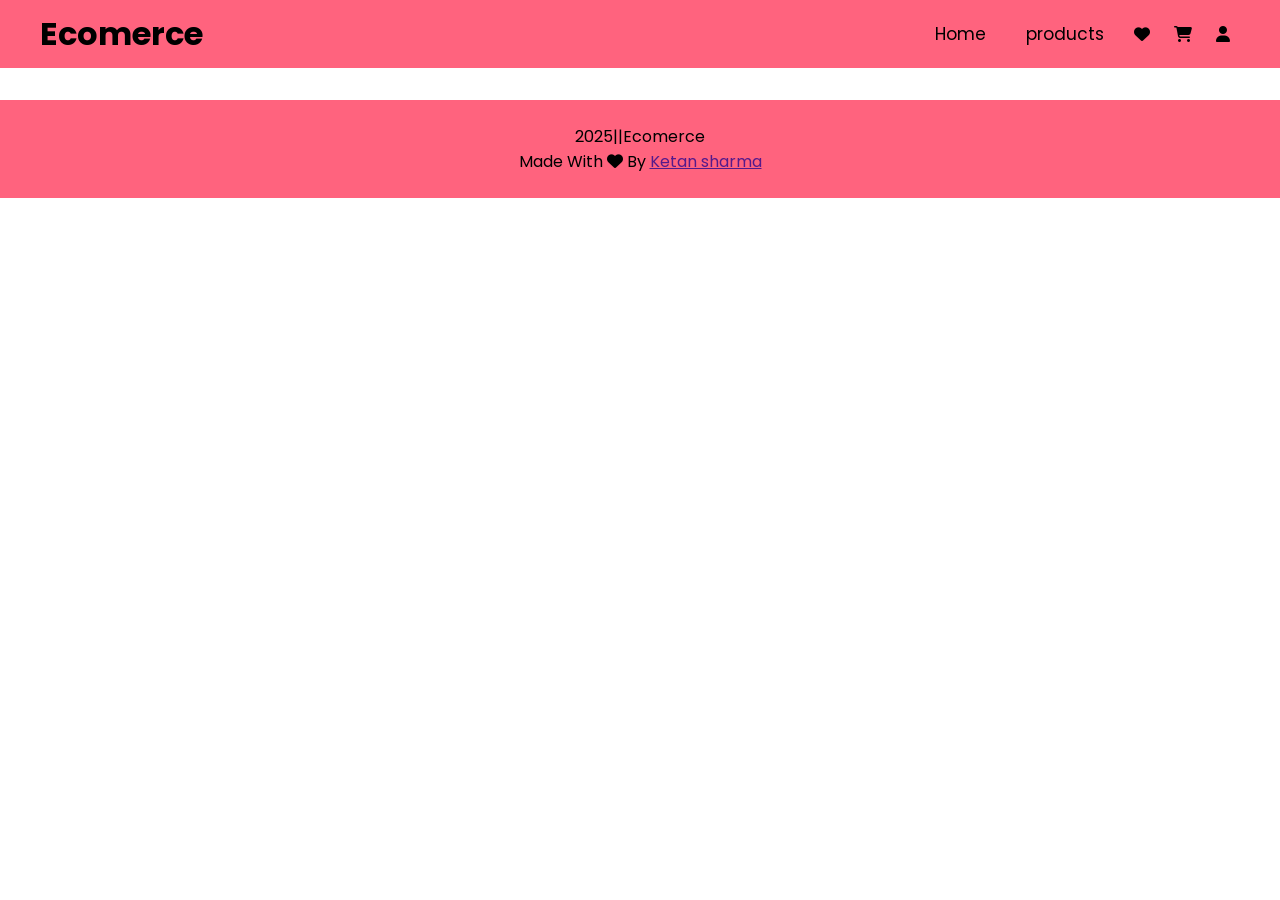
<file: index.html>
<!DOCTYPE html>
<html lang="en">
<head>
    <meta charset="UTF-8">
    <meta name="viewport" content="width=device-width, initial-scale=1.0">
    <link rel="stylesheet" href="index.css">
    <link rel="stylesheet" href="https://cdnjs.cloudflare.com/ajax/libs/font-awesome/6.7.2/css/all.min.css" integrity="sha512-Evv84Mr4kqVGRNSgIGL/F/aIDqQb7xQ2vcrdIwxfjThSH8CSR7PBEakCr51Ck+w+/U6swU2Im1vVX0SVk9ABhg==" crossorigin="anonymous" referrerpolicy="no-referrer" />
    <link rel="preconnect" href="https://fonts.googleapis.com">
<link rel="preconnect" href="https://fonts.gstatic.com" crossorigin>
<link href="https://fonts.googleapis.com/css2?family=Poppins:ital,wght@0,100;0,200;0,300;0,400;0,500;0,600;0,700;0,800;0,900;1,100;1,200;1,300;1,400;1,500;1,600;1,700;1,800;1,900&display=swap" rel="stylesheet">
    <title>Document</title>
</head>
<body>
    <div id="wrapper">
    <header>
          <div class="logo"><h1>Ecomerce</h1></div>
          <nav>
            <ul>
                <li>Home</li>
                <li>products</li>
                <div class="icons">
                    <i class="fa-solid fa-heart"></i>
                    <i class="fa-solid fa-cart-shopping"></i>
                    <i class="fa-solid fa-user"></i>
            </div>
            </ul>
          </nav>
    </header>
    <section>
        <div id="results"></div>
    </section>
    <footer>
        <div id="foot"> <div>2025||Ecomerce</div>
        <div>Made With <span><i class="fa-solid fa-heart"></i></span> By <a href=""> Ketan sharma</a></div></div>
       
    </footer>
</div>

    <script src="index.js"></script>
</body>
</html>
</file>
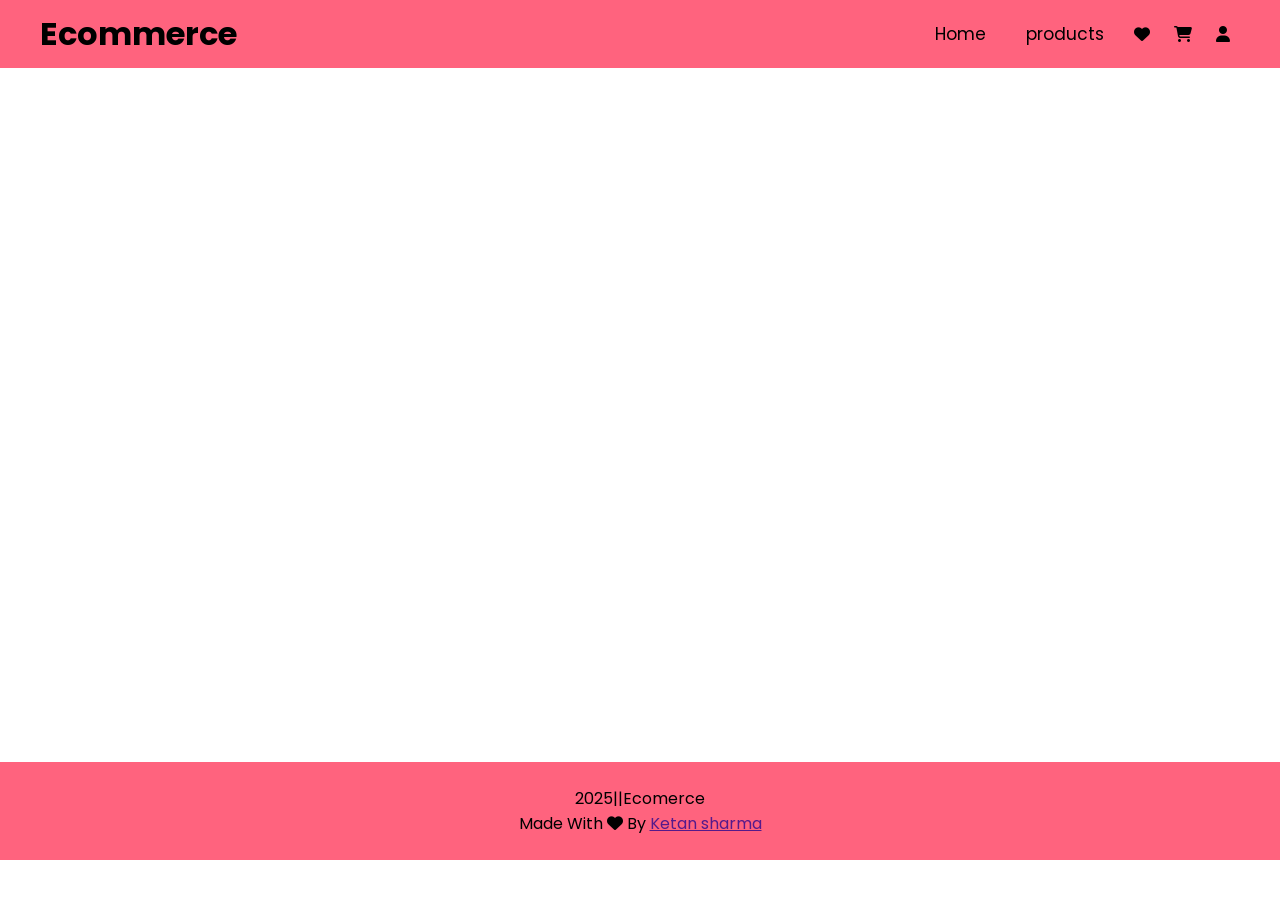
<file: singleproduct.html>
<!DOCTYPE html>
<html lang="en">
<head>
    <meta charset="UTF-8">
    <meta name="viewport" content="width=device-width, initial-scale=1.0">
    <link rel="stylesheet" href="index.css">
    <link rel="stylesheet" href="https://cdnjs.cloudflare.com/ajax/libs/font-awesome/6.7.2/css/all.min.css" integrity="sha512-Evv84Mr4kqVGRNSgIGL/F/aIDqQb7xQ2vcrdIwxfjThSH8CSR7PBEakCr51Ck+w+/U6swU2Im1vVX0SVk9ABhg==" crossorigin="anonymous" referrerpolicy="no-referrer" />
    <link rel="preconnect" href="https://fonts.googleapis.com">
<link rel="preconnect" href="https://fonts.gstatic.com" crossorigin>
<link href="https://fonts.googleapis.com/css2?family=Poppins:ital,wght@0,100;0,200;0,300;0,400;0,500;0,600;0,700;0,800;0,900;1,100;1,200;1,300;1,400;1,500;1,600;1,700;1,800;1,900&display=swap" rel="stylesheet">
    <title>Document</title>
</head>
<body>
    <div id="wrapper">
    <header>
          <div class="logo"><h1>Ecommerce</h1></div>
          <nav>
            <ul>
                <li>Home</li>
                <li>products</li>
                <div class="icons">
                    <i class="fa-solid fa-heart"></i>
                    <i class="fa-solid fa-cart-shopping"></i>
                    <i class="fa-solid fa-user"></i>
            </div>
            </ul>
          </nav>
    </header>
        <div id="result">
            <div id="left"></div>
            <div id="right"></div>
        </div>
      <footer>
        <div id="foot"> <div>2025||Ecomerce</div>
        <div>Made With <span><i class="fa-solid fa-heart"></i></span> By <a href=""> Ketan sharma</a></div></div>
       
    </footer>
</div>

    <script src="singleproduct.js"></script>
</body>
</html>
</file>
<file: index.css>
*{
    margin:0;
    padding:0;
    box-sizing: border-box;
    font-family: "Poppins", sans-serif;
}
header{
    width:100%;
   
    background-color:#FF637E;
    display: flex;
    align-items: center;
    justify-content: space-between;
    padding:10px 40px;
}
ul li{
    list-style: none;
    padding:0 20px;
    font-size:17px;
}
ul{
    display: flex;
    align-items: center;
    justify-content: space-between;
    
}
.icons i{
    padding:0 10px;
}
#results{
    width:90%;
    margin:1rem auto;
    display: flex;
    align-items: center;
    justify-content: space-around;
    flex-wrap:wrap;
    gap:20px;
}
.box{
      width:270px;
      justify-content: center;
      margin:1.5rem 1.5rem;
}
.box img{
    width:100%;
}

.box button{
    margin:0 30px 0 0;
    padding:0.3rem;
   
    
    border:none;
    border-radius:3px;
}
.btn1{
    background-color:#FF637E;
    color:#fff;
}
.btn2{
    background-color:#6c6767;
    color:#fff;
}
.box h4{
    margin:0.5rem 0;
    
}
footer{
    background-color: #FF637E;
    text-align: center;
    padding:1.5rem;
}
#result{
    width:100%;
    height:70vh;
   margin:2rem 0;
    display: flex;
    align-items: center;
    justify-content: space-around;
    flex-wrap: wrap;
}
#left{
    width:20%;
   
   
}
#left img{
    width:100%;
    height:100%;
    
}
#right{
    width:58%;
  
}
#right h3{
   width: 30% !important;
   margin:0.7rem 0;
   font-size:18px;
}
</file>
